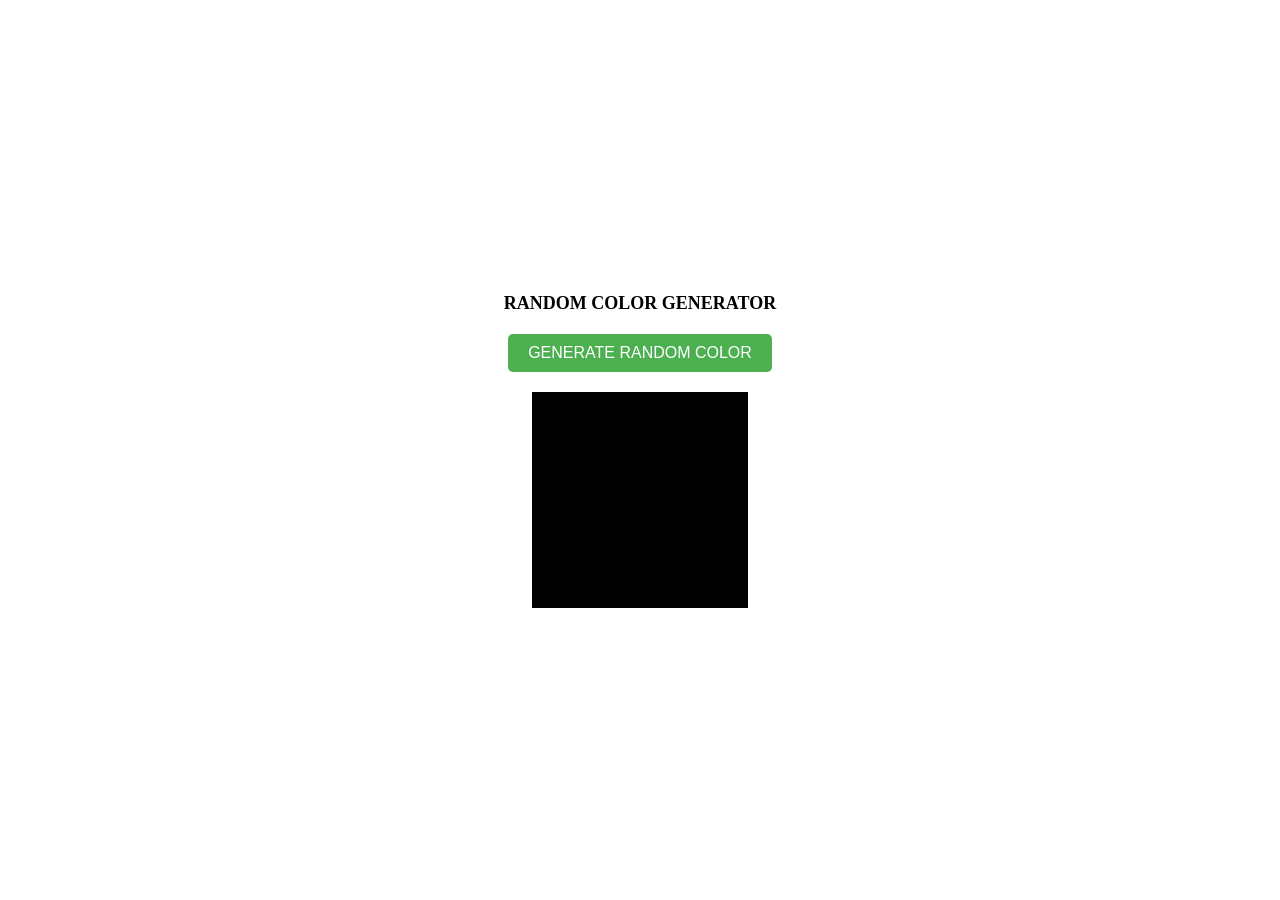
<file: SMALL-ACTIVITY/ generate-random-color-js/index.html>
<!DOCTYPE html>
<html lang="en">
<head>
    <meta charset="UTF-8">
    <meta name="viewport" content="width=device-width, initial-scale=1.0">
    <title>RANDOM COLOR GENERATOR</title>
    <link rel="stylesheet" href="style.css" />

</head>
<body>
    <div id="container">
        <h1>RANDOM COLOR GENERATOR</h1>
        <button id="btn">GENERATE RANDOM COLOR</button>
        <div id="color"></div>
    </div>

    <script src="script.js"></script>
</body>
</html>
</file>
<file: SMALL-ACTIVITY/ generate-random-color-js/style.css>
*{
    margin: 0;
    padding: 0;
}

h1{
    text-align: center;
    margin-top: 20px;
    font-size: large;
}

body{
    min-height: 100vh;
    background-color: #ffffff;
    display: flex;
    justify-content: center;
    align-items: center;
}

button{
    padding: 10px 20px;
    font-size: 16px;
    cursor: pointer;
    border: none;
    border-radius: 5px;
    background-color: #4CAF50;
    color: white;
    margin-top: 20px;
}

#container{
    width: 400px;
    height: 400px;
    display: flex;
    flex-direction: column;
    justify-content: center;
    align-items: center;
    background-color: #ffffff;
}

#color{
    border: 8px solid #000000;
    width: 200px;
    height: 200px;
    background-color: #000000;
    margin: 20px;
}
</file>
